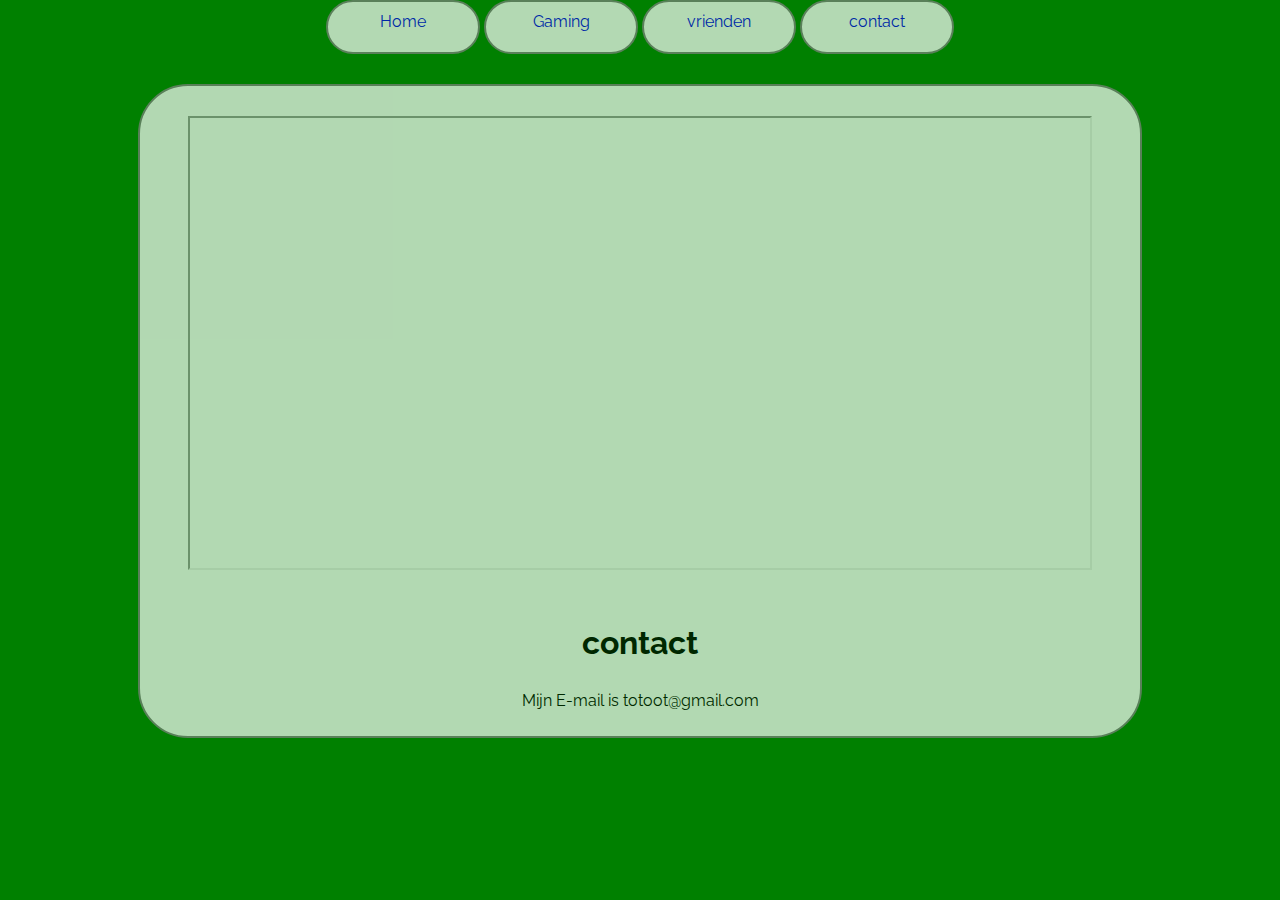
<file: contact.html>
<!DOCTYPE html>
<html lang="nl" dir="ltr">
  <head>
    <meta charset="utf-8">
    <title>eindopdracht-contact.html</title>
    <link rel="stylesheet" href="opmaak.css">
  </head>
  <body>
    <ul>

      <li><a class="menu" href="index.html">Home</a></li>
        <li><a class="menu" href="gaming.html">Gaming</a></li>
        <li><a class="menu" href="vrienden.html">vrienden</a></li>
        <li><a class="menu" href="contact.html">contact</a></li>

    </ul>

<div class="conteenter">
  <div class="contact">
    <iframe id="contact" src="https://www.google.com/maps/embed?pb=!1m18!1m12!1m3!1d5016.38366271974!2d4.90815416269856!3d52.35612121469063!2m3!1f0!2f0!3f0!3m2!1i1024!2i768!4f13.1!3m3!1m2!1s0x47c609711f21356f%3A0xe0f15947aba0bb8f!2sHet%20Metis%20Montessori%20Lyceum%20Mavo%2FHavo!5e0!3m2!1snl!2snl!4v1573818031385!5m2!1snl!2snl" ></iframe>
    <h1>contact</h1>
    <p>Mijn E-mail is totoot@gmail.com</p>

</div>

    </div>
  </body>
</html>
</file>
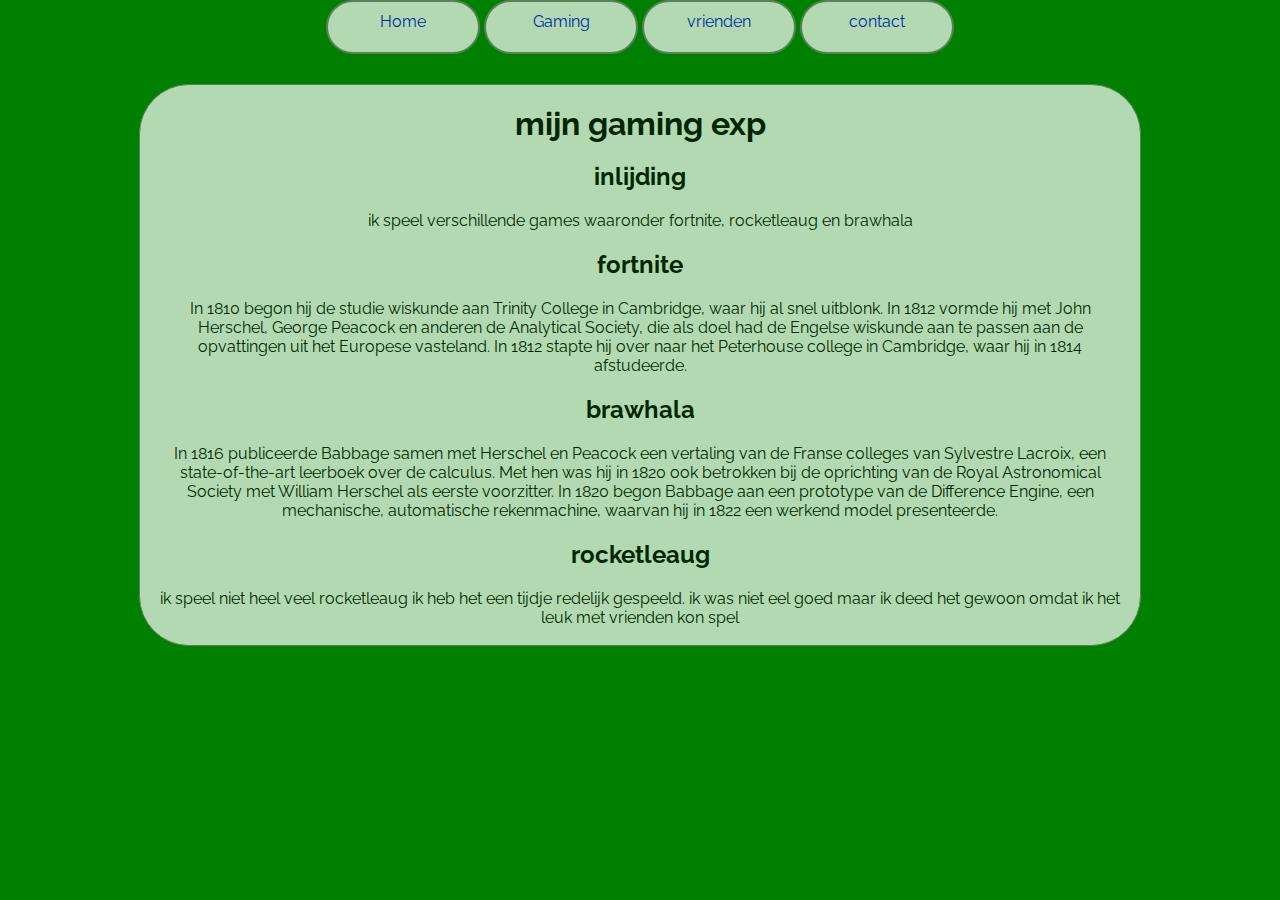
<file: gaming.html>
<!DOCTYPE html>
<html lang="nl" dir="ltr">
<head>
  <meta charset="utf-8">
  <link rel="stylesheet" href="opmaak.css">
  <title>gaming</title>
</head>
<body>
  <ul>
    <li><a class="menu" href="index.html">Home</a></li>
      <li><a class="menu" href="gaming.html">Gaming</a></li>
      <li><a class="menu" href="vrienden.html">vrienden</a></li>
      <li><a class="menu" href="contact.html">contact</a></li>
  </ul>

<div class="conteenter">
  <div class="tekst">
    <h1 class="h1gaming">mijn gaming exp</h1>

   <h2>inlijding</h2>
     <p class="inleiding">ik speel verschillende games waaronder fortnite, rocketleaug en brawhala
     </p>
    <h2>fortnite</h2>
     <p class="fortnite">
       In 1810 begon hij de studie wiskunde aan Trinity College in Cambridge, waar hij al snel uitblonk. In 1812 vormde hij met John Herschel, George Peacock en anderen de Analytical Society, die als doel had de Engelse wiskunde aan te passen aan de opvattingen uit het Europese vasteland. In 1812 stapte hij over naar het Peterhouse college in Cambridge, waar hij in 1814 afstudeerde.
     </p>
    <h2>brawhala</h2>
       <p class="brawhala">In 1816 publiceerde Babbage samen met Herschel en Peacock een vertaling van de Franse colleges van Sylvestre Lacroix, een state-of-the-art leerboek over de calculus. Met hen was hij in 1820 ook betrokken bij de oprichting van de Royal Astronomical Society met William Herschel als eerste voorzitter. In 1820 begon Babbage aan een prototype van de Difference Engine, een mechanische, automatische rekenmachine, waarvan hij in 1822 een werkend model presenteerde.</p>
    <h2>rocketleaug</h2>
     <p class="rocketleaug">ik speel niet heel veel rocketleaug ik heb het een tijdje redelijk gespeeld. ik was niet eel goed maar ik deed het gewoon omdat ik het leuk met vrienden kon spel </p>



   </div>
</div>

  </body>
  </html>
</file>
<file: opmaak.css>
@import url('https://fonts.googleapis.com/css2?family=Raleway:wght@300&display=swap');
*{
  padding: 0px;
  margin: 0px;
}
body{
  background-color: green;
  background-image: url("https://c.pxhere.com/images/f6/19/df68e8a508b0207a93278b831ca5-1444407.jpg!d");
  background-size: cover;
  background-repeat: no-repeat;
  background-attachment: fixed;
  font-family: 'Raleway', sans-serif;




}
li:hover{
  background-color: black;
  transition: 0.5s;
  color: white;
}
#menu:hover{
  color: white;
  transition: 0.5s;
}
ul{
  display: flex;
  justify-content: center;
  list-style: none;
}
div.tekst{
  margin: 30px;
  border: solid grey 1px;
  border-radius: 50px;
  width: 1000px;
  height: 560px;
  text-align: center;
  background-color: white;
  opacity: 0.7;


}
div.contact{
    margin: 30px;
    border: solid grey 2px;
    border-radius: 50px;
    width: 1000px;
    height: 650px;
    text-align: center;
    background-color: white;
    opacity: 0.7;


}
ul li {
  margin-left: 2px;
  margin-right: 2px;
  border: 2px solid grey;
  background-color: white;
  opacity: 0.7;
  border-radius: 40px;
  width: 150px;
  height: 40px;
  text-align: center;
  padding-top: 10px;


}
a:visited{
  text-decoration: none;
  color: black;
}

a{
  text-decoration: none;
}

img{
  height: 200px;
  width: 300px;


}


table{

  margin-left: 25%;
  margin-top: 5%;
  background-color: white;
  opacity: 0.7;
  width: 50%;
  height: 50px;
  text-align: center;
  font-size: 50px;


}
 th, td{
   border: solid black 1px;

 }
 td:hover{
  background-color: red;
  transition: 0.5s;
}
img#djtafel{
  border: solid pink 5px;
  width: 600px;
  height: 300px;
  margin-top: 5%


}
div.home{
  margin: 30px;
  border: solid grey 2px;
  border-radius: 50px;
  width: 1000px;
  height: 650px;
  text-align: center;
  background-color: white;
  opacity: 0.7;

}

p.index{
  padding-bottom: 1%;
}

h1.h1gaming{
  padding: 2%;
}

p.fortnite{
  padding: 2%;
}

p.inleiding{
  padding: 2%;
}
p.brawhala{
  padding: 2%;
}
p.rocketleaug{
  padding: 2%;
}

#contact{
  width: 900px;
  height: 450px;
  margin: 30px;



}
div.conteenter{
  display: flex;
  justify-content: center;
}
p{
  padding: 10px;
}
h1{
  padding: 20px;
}
</file>
